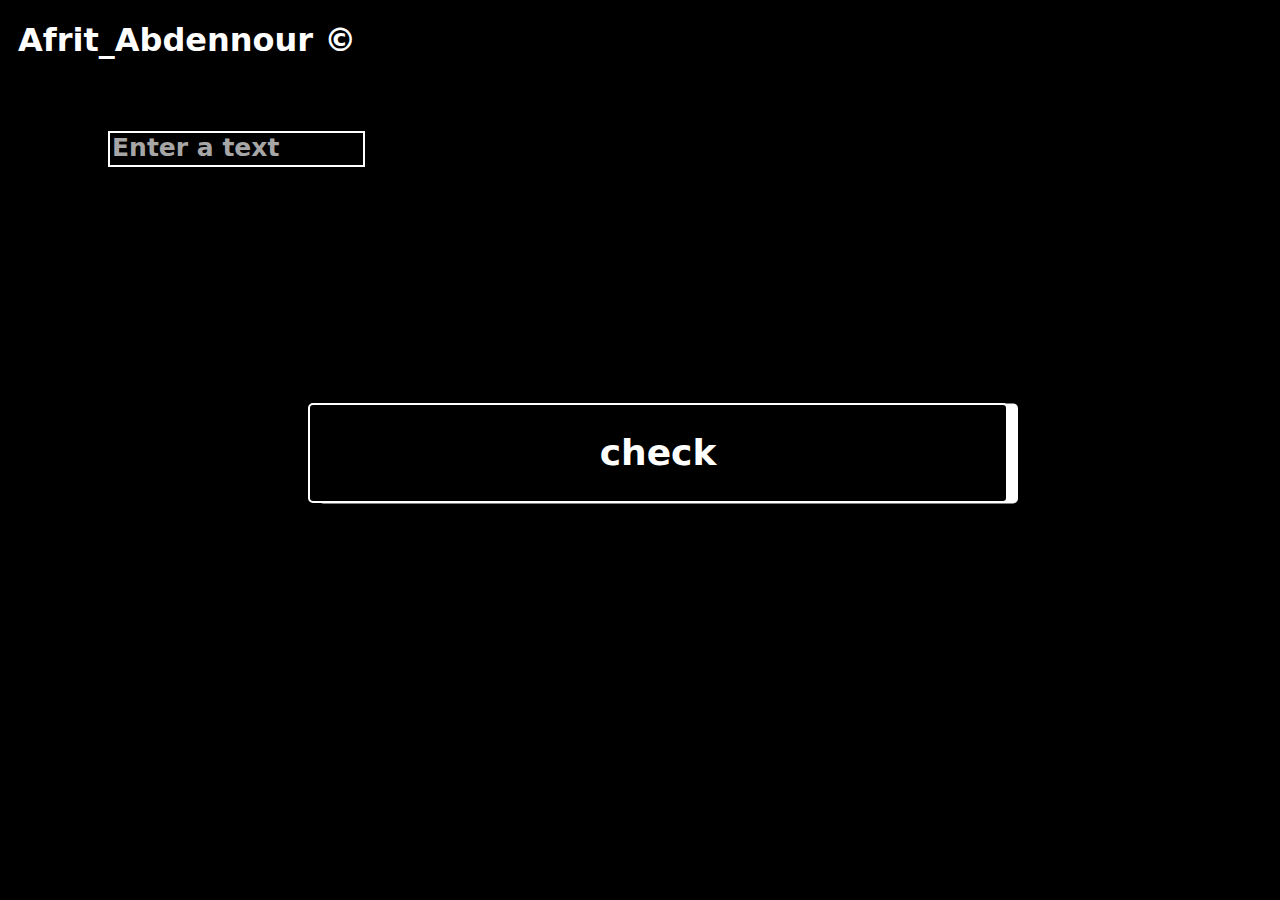
<file: index.html>
<!DOCTYPE html>
<html lang="en">
<head>
    <meta charset="UTF-8">
    <meta name="viewport" content="width=device-width, initial-scale=1.0">
    <link rel="stylesheet" href="index.css">
    <title>Text</title>
</head>
<body>
    <div class="string">
        <h1>Afrit_Abdennour ©</h1>
        <input type="text" id="text" placeholder="Enter a text">
        <br><br><br>
        <input type="button" id="btn" value="check" onclick="check()">
    </div>
</body>
<script src="index.js"></script>
</html>
</file>
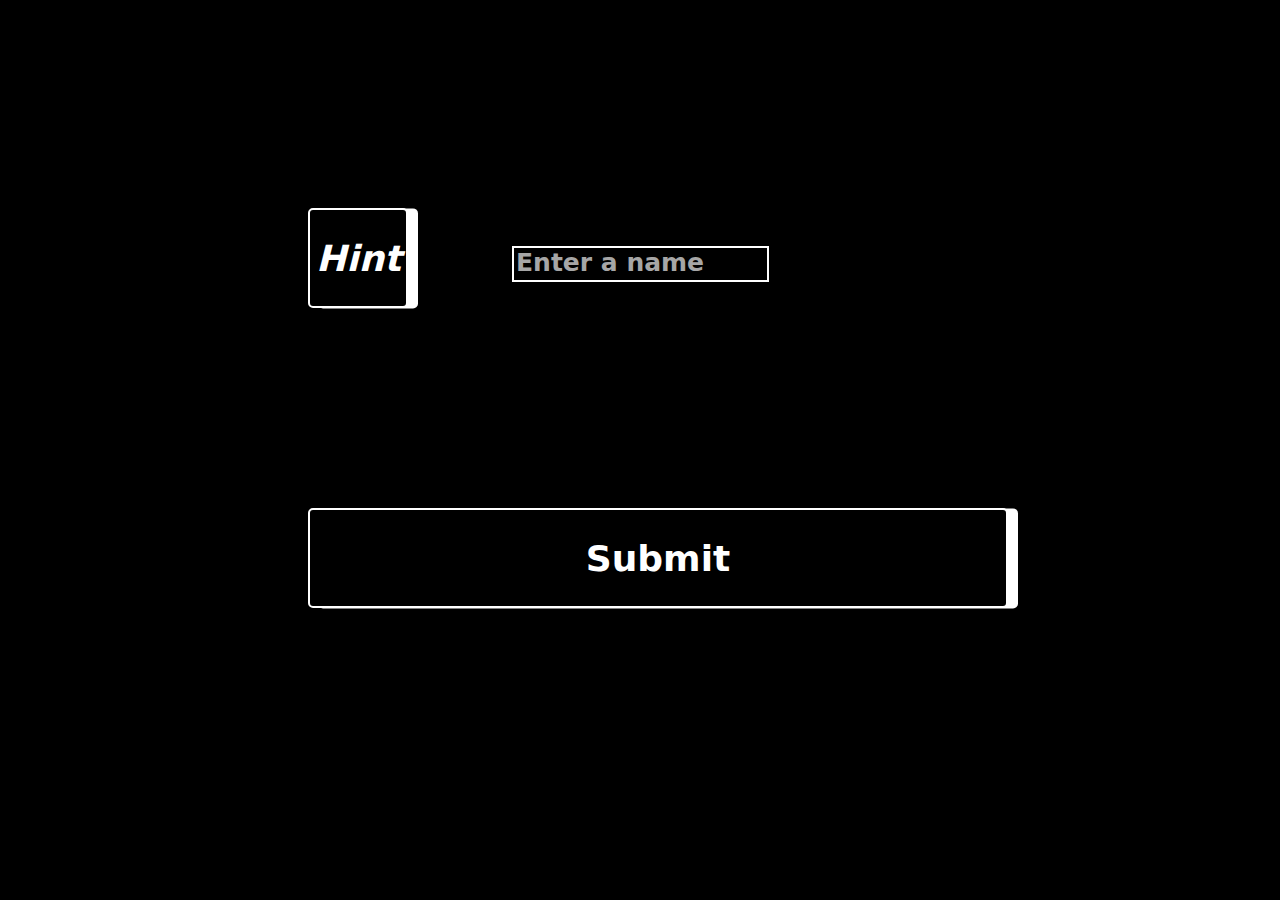
<file: front.html>
<!DOCTYPE html>
<html lang="en">
<head>
    <meta charset="UTF-8">
    <meta name="viewport" content="width=device-width, initial-scale=1.0">
    <link rel="stylesheet" href="front.css">
    <title>Final Round</title>
</head>
<body>
    <button id="batan"><i>Hint</i></button>
    <input type="text" placeholder="Enter a name" maxlength="17" id="text">
    <input type="button" id="check" value="Submit" onclick="order()">
</body>
<script src="front.js"></script>
</html>
</file>
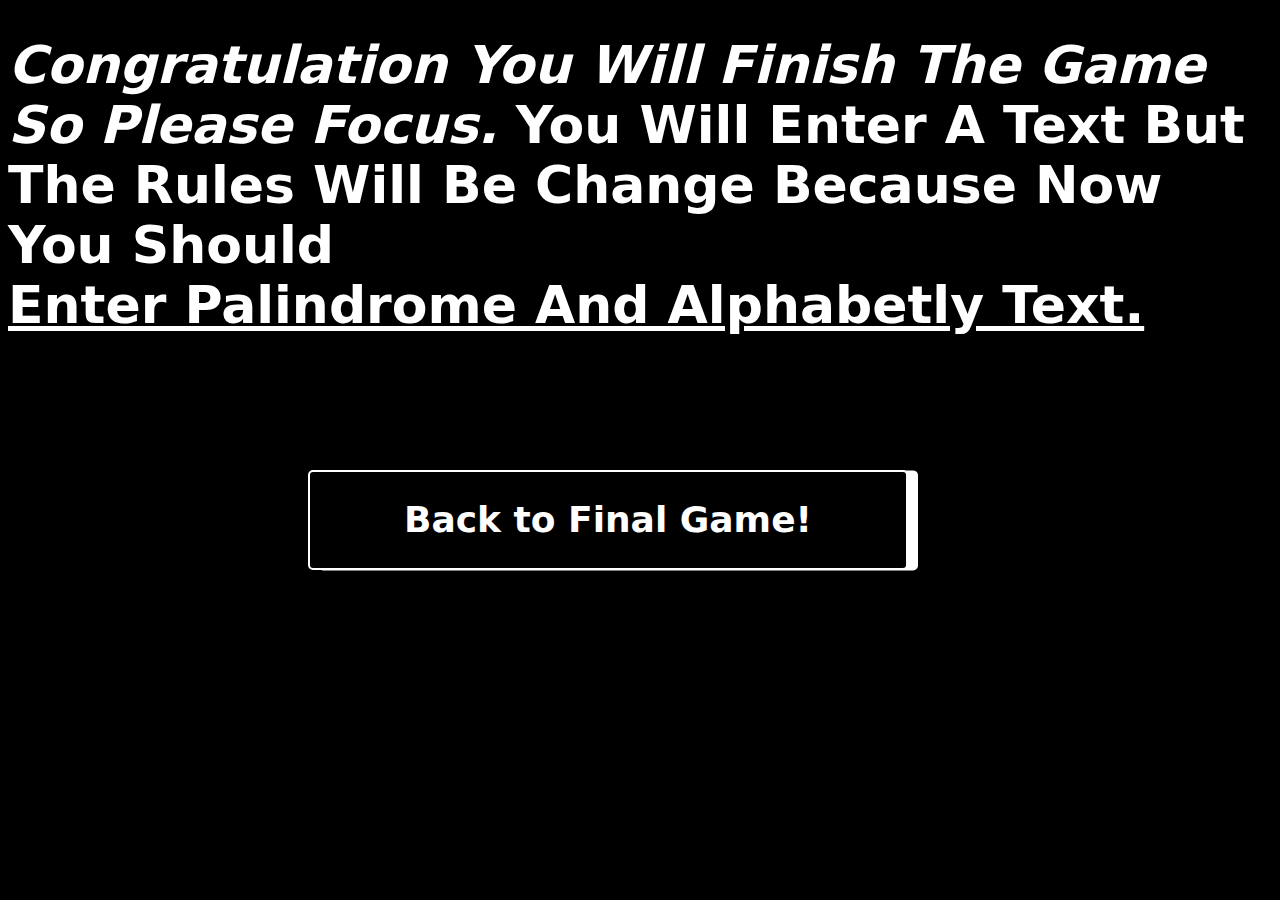
<file: hint.html>
<!DOCTYPE html>
<html lang="en">
<head>
    <meta charset="UTF-8">
    <meta name="viewport" content="width=device-width, initial-scale=1.0">
    <link rel="stylesheet" href="hint.css">
    <title>Hint</title>
</head>
<body>
    <h1><i>Congratulation You Will Finish The Game So Please Focus.</i> You Will Enter A Text but the rules will be change because now you should <div>enter palindrome and alphabetly Text.</div></h1>
    <button id="btn">Back to Final Game!</button>
</body>
<script src="hint.js"></script>
</html>
</file>
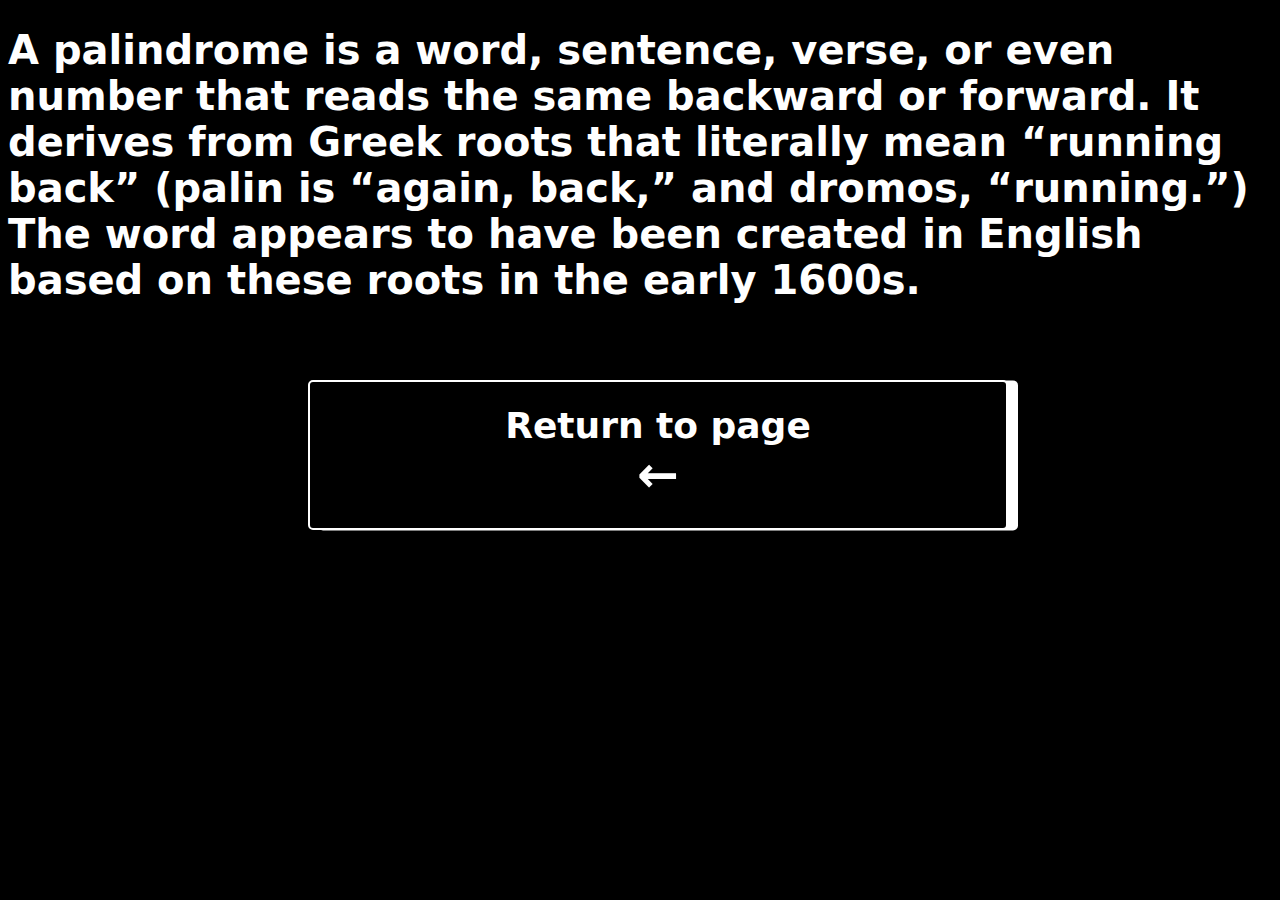
<file: info.html>
<!DOCTYPE html>
<html lang="en">
<head>
    <meta charset="UTF-8">
    <meta name="viewport" content="width=device-width, initial-scale=1.0">
    <link rel="stylesheet" href="info.css">
    <title>What is Palindrome?</title>
</head>
<body>
    <h1>A palindrome is a word, sentence, verse, or even number that reads the same backward or forward.
        It derives from Greek roots that literally mean “running back” (palin is “again, back,” and dromos, “running.”)
        The word appears to have been created in English based on these roots in the early 1600s.</h1>
    <button id="btn">Return to page <section id="section">←</section></button>
</body>
<script src="info.js"></script>
</html>
</file>
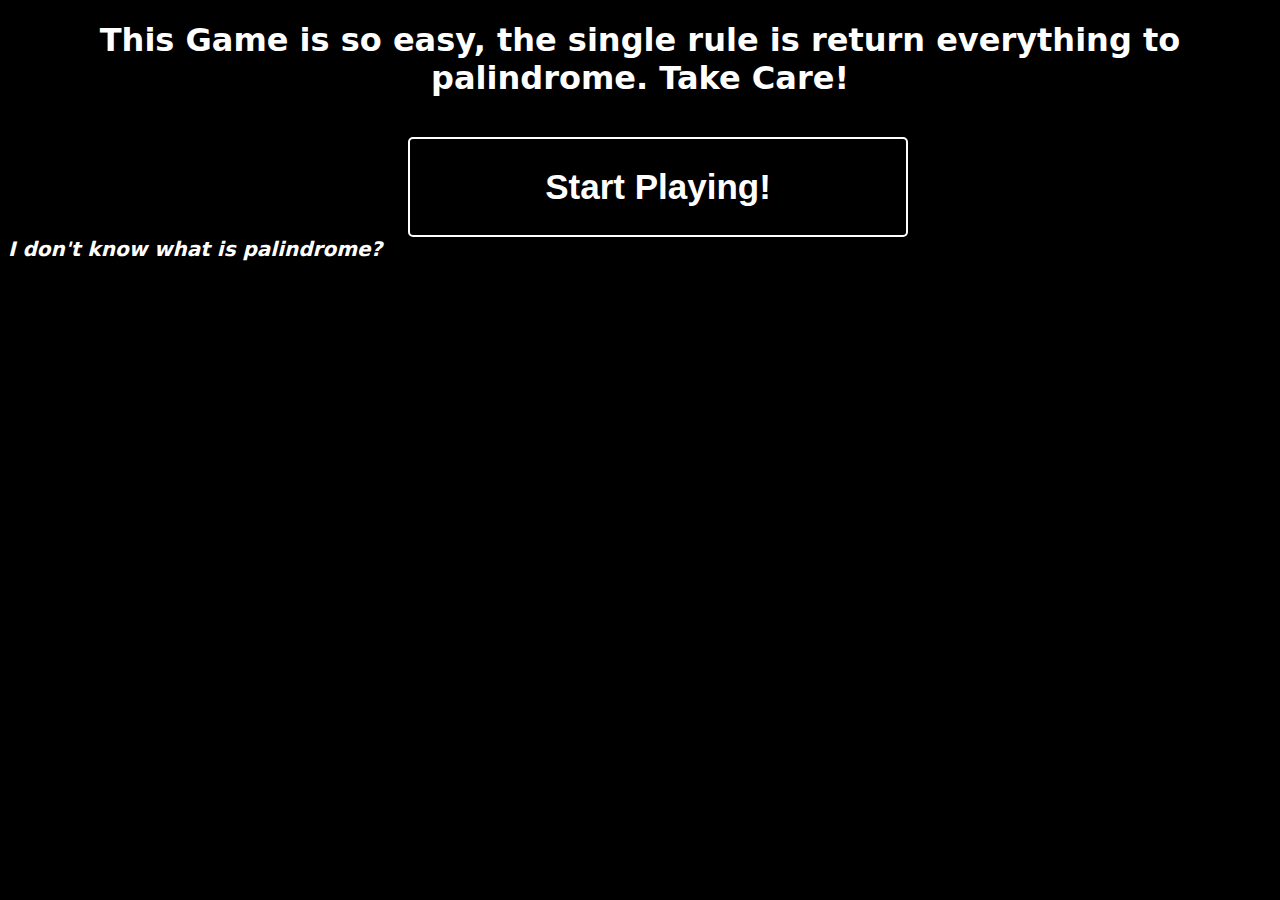
<file: main.html>
<!DOCTYPE html>
<html lang="en">
<head>
    <meta charset="UTF-8">
    <meta name="viewport" content="width=device-width, initial-scale=1.0">
    <link rel="stylesheet" href="main.css">
    <title>Before playing game</title>
</head>
<body>
    <h1>This Game is so easy, the single rule is return everything to palindrome. Take Care!</h1>
    <br>
    <button id="btn">Start Playing!</button>
    <br>
    <a href="info.html"><i> I don't know what is palindrome?</i></a>
</body>
<script src="maint.js"></script>
</html>
</file>
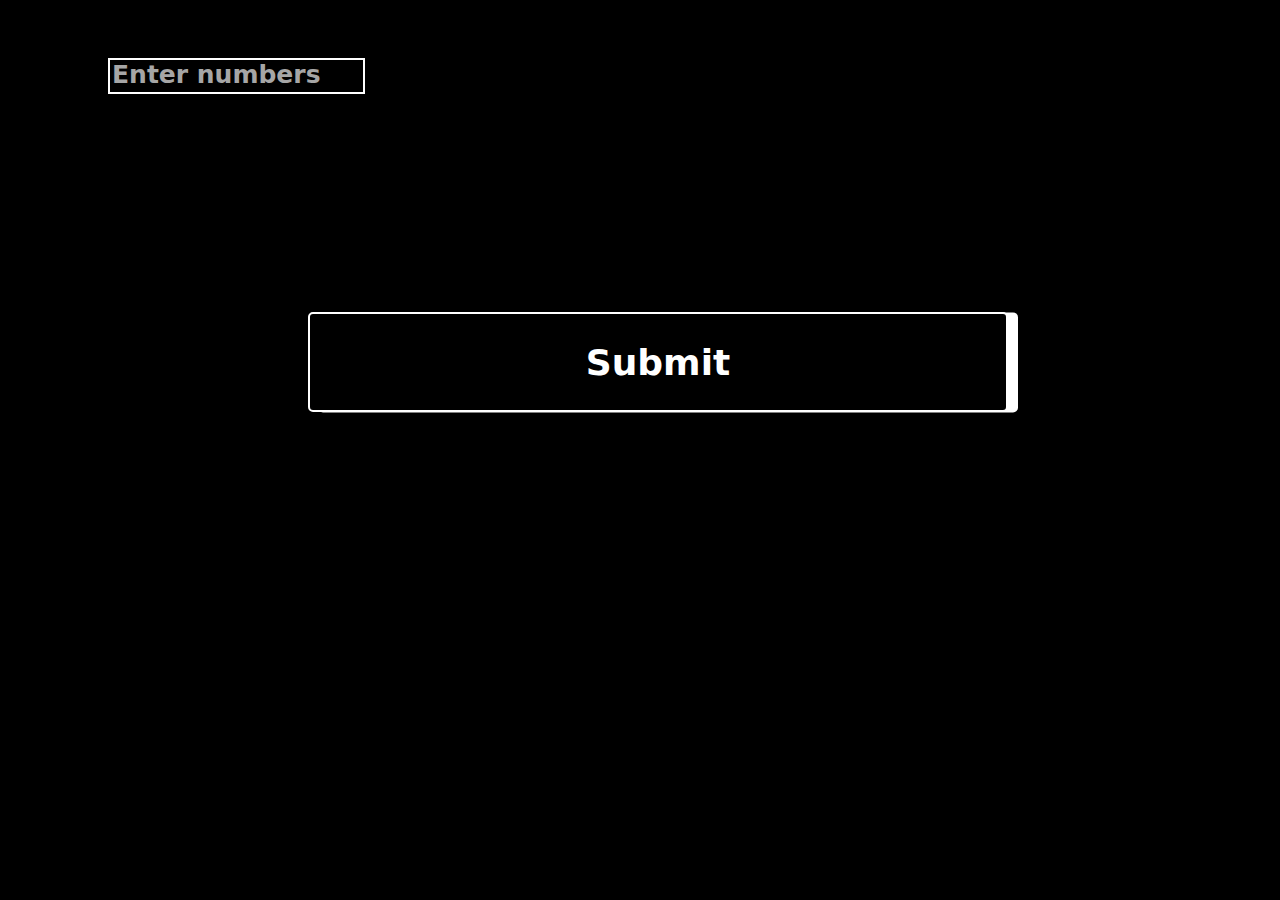
<file: tindex.html>
<!DOCTYPE html>
<html lang="en">
<head>
    <meta charset="UTF-8">
    <meta name="viewport" content="width=device-width, initial-scale=1.0">
    <link rel="stylesheet" href="tindex.css">
    <title>Numbers</title>
</head>
<body>
    <div class="number">
        <input type="number" id="numbers" placeholder="Enter numbers">
        <br><br>
        <input type="button" value="Submit" id="check" onclick="palindrome()">
    </div>
</body>
<script src="main.js"></script>
</html>
</file>
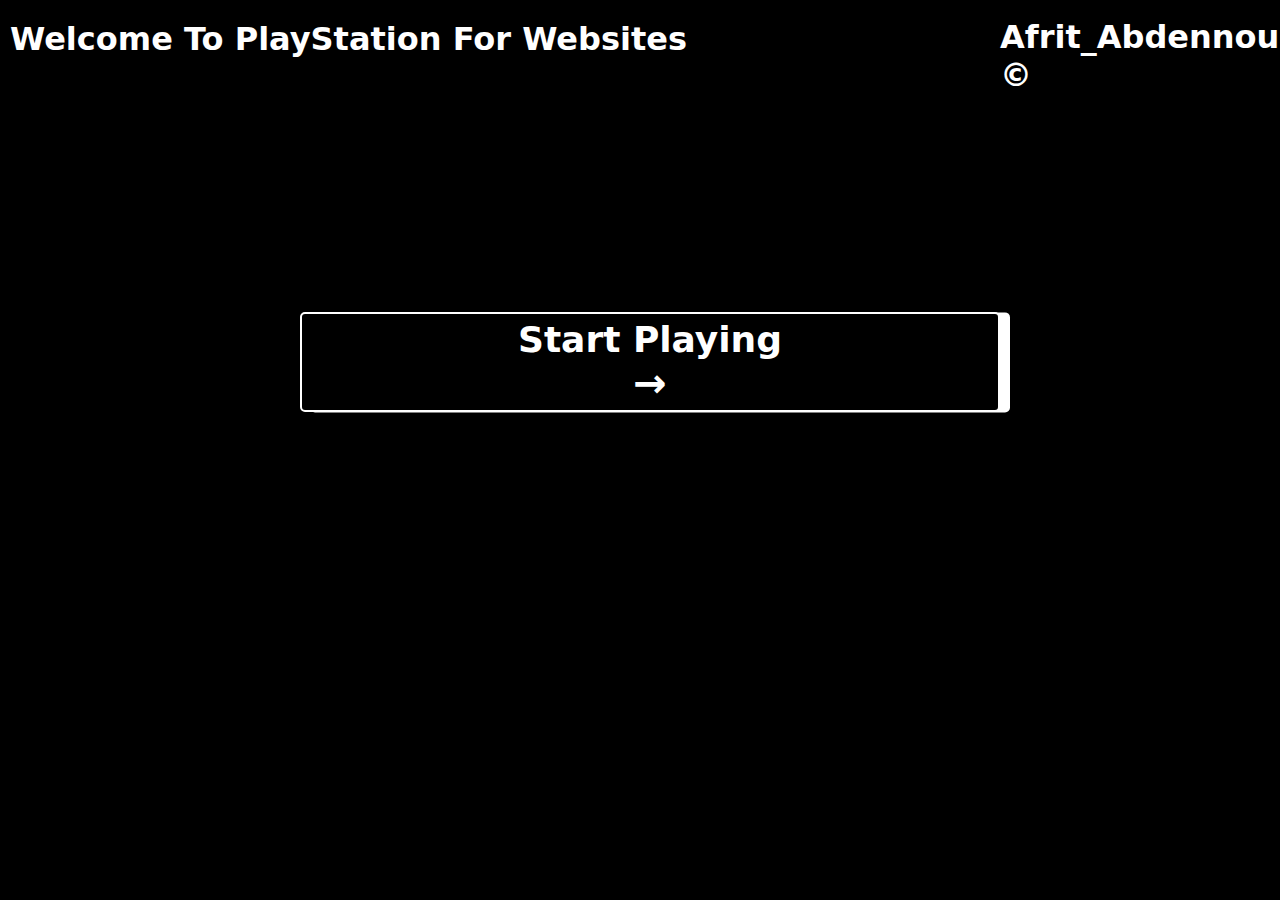
<file: welcome.html>
<!DOCTYPE html>
<html lang="en">
<head>
    <meta charset="UTF-8">
    <meta name="viewport" content="width=device-width, initial-scale=1.0">
    <link rel="stylesheet" href="welcome.css">
    <link rel="icon" href="[data-uri]">
    <title>Abdennour's Page</title>
</head>
<body>
    <h1 id="h1-mainheader-welcome" class="h1-one">Welcome To PlayStation For Websites</h1>
    <h1 id="h1-two" class="h1-two">Afrit_Abdennour ©</h1>
    <br>
    <button id="btn">Start Playing<br><section id="section">→</section></button>
</body>
<script src="welcome.js"></script>
</html>
</file>
<file: index.css>
body {
    background-color: black;
    color: white;
}
h1 {
    font-family: system-ui, -apple-system, BlinkMacSystemFont, 'Segoe UI',
    Roboto, Oxygen, Ubuntu, Cantarell, 'Open Sans', 'Helvetica Neue', sans-serif;
    font-weight: bolder;
    margin-left: 10px;
    animation-name: loopforhone;
    animation-duration: 24s;
    animation-iteration-count: infinite;
}
h1::selection {
    background-color: rgb(255, 255, 255);
    color: rgb(0, 0, 0);
}
@keyframes loopforhone {
    0% { margin-left: 10px; }
    50% { margin-left: 1000px; }
    100% { margin-left: 10px; }
}
#text {
    width: max-content;
    height: 30px;
    font-size: 20px;
    font-family: system-ui, -apple-system, BlinkMacSystemFont, 'Segoe UI',
    Roboto, Oxygen, Ubuntu, Cantarell, 'Open Sans', 'Helvetica Neue', sans-serif;
    background-color: transparent;
    color: white;
    border: 2px solid white;
    margin-left: 100px;
    margin-top: 50px;
}
#text::selection {
    background-color: rgb(255, 255, 255);
    color: rgb(0, 0, 0);
}
#text::placeholder {
    font-family: system-ui, -apple-system, BlinkMacSystemFont, 'Segoe UI',
    Roboto, Oxygen, Ubuntu, Cantarell, 'Open Sans', 'Helvetica Neue', sans-serif;
    font-size: 25px;
    font-weight: bold;
    color:  hsl(0, 0%, 65%);
    padding-left: -5px;
    padding-bottom: 20px;
}
#btn {
    width: 700px;
    height: 100px;
    margin-top: 200px;
    margin-left: 300px;
    font-size: 36px;
    font-family: system-ui, -apple-system, BlinkMacSystemFont, 'Segoe UI',
    Roboto, Oxygen, Ubuntu, Cantarell, 'Open Sans', 'Helvetica Neue', sans-serif;
    font-weight: bold;
    background-color: rgb(0, 0, 0);
    color: white;
    border: 2px solid white;
    border-radius: 5px;
    animation-duration: 1s;
    animation-iteration-count: infinite;
    z-index: 1;
    box-shadow: 10px .4px white;
}
#btn:hover {
    cursor: pointer;
    color: blue;
    border: 2px solid blue;
    transform: translateY(-10px);
    transition: .4s;
    box-shadow: 10px .4px blue;
}
#btn:active {
    box-shadow: 0 0 blue;
    height: 95px;
}
@keyframes filip-infini {
    0% { border-radius: 5px; }
    50% { border-radius: 20px; }
    0% { border-radius: 5px; }
}
</file>
<file: front.css>
body {
    background-color: black;
    color: white;
}
h1 {
    font-family: system-ui, -apple-system, BlinkMacSystemFont, 'Segoe UI',
    Roboto, Oxygen, Ubuntu, Cantarell, 'Open Sans', 'Helvetica Neue', sans-serif;
    font-weight: bolder;
    margin-left: 10px;
    animation-name: loopforhone;
    animation-duration: 24s;
    animation-iteration-count: infinite;
}
h1::selection {
    background-color: rgb(255, 255, 255);
    color: rgb(0, 0, 0);
}
@keyframes loopforhone {
    0% { margin-left: 10px; }
    50% { margin-left: 1000px; }
    100% { margin-left: 10px; }
}
#text {
    width: max-content;
    height: 30px;
    font-size: 20px;
    font-family: system-ui, -apple-system, BlinkMacSystemFont, 'Segoe UI',
    Roboto, Oxygen, Ubuntu, Cantarell, 'Open Sans', 'Helvetica Neue', sans-serif;
    background-color: transparent;
    color: white;
    border: 2px solid white;
    margin-left: 100px;
    margin-top: 50px;
}
#text::selection {
    background-color: rgb(255, 255, 255);
    color: rgb(0, 0, 0);
}
#text::placeholder {
    font-family: system-ui, -apple-system, BlinkMacSystemFont, 'Segoe UI',
    Roboto, Oxygen, Ubuntu, Cantarell, 'Open Sans', 'Helvetica Neue', sans-serif;
    font-size: 25px;
    font-weight: bold;
    color:  hsl(0, 0%, 65%);
    padding-left: -5px;
    padding-bottom: 20px;
}
#check {
    width: 700px;
    height: 100px;
    margin-top: 200px;
    margin-left: 300px;
    font-size: 36px;
    font-family: system-ui, -apple-system, BlinkMacSystemFont, 'Segoe UI',
    Roboto, Oxygen, Ubuntu, Cantarell, 'Open Sans', 'Helvetica Neue', sans-serif;
    font-weight: bold;
    background-color: rgb(0, 0, 0);
    color: white;
    border: 2px solid white;
    border-radius: 5px;
    animation-duration: 1s;
    animation-iteration-count: infinite;
    z-index: 1;
    box-shadow: 10px .4px white;
}
#check:hover {
    cursor: pointer;
    color: blue;
    border: 2px solid blue;
    transform: translateY(-10px);
    transition: .4s;
    box-shadow: 10px .4px blue;
}
#check:active {
    box-shadow: 0 0 blue;
    height: 95px;
}

button {
    width: 100px;
    height: 100px;
    margin-top: 200px;
    margin-left: 300px;
    font-size: 36px;
    font-family: system-ui, -apple-system, BlinkMacSystemFont, 'Segoe UI',
    Roboto, Oxygen, Ubuntu, Cantarell, 'Open Sans', 'Helvetica Neue', sans-serif;
    font-weight: bold;
    background-color: rgb(0, 0, 0);
    color: white;
    border: 2px solid white;
    border-radius: 5px;
    animation-duration: 1s;
    animation-iteration-count: infinite;
    z-index: 1;
    box-shadow: 10px .4px white;
}
button:hover {
    cursor: pointer;
    color: gold;
    border: 2px solid gold;
    transform: translateY(-10px);
    transition: .4s;
    box-shadow: 10px .4px gold;
}
button:active {
    box-shadow: 0 0 gold;
    height: 95px;
}
@keyframes filip-infini {
    0% { border-radius: 5px; }
    50% { border-radius: 20px; }
    0% { border-radius: 5px; }
}
</file>
<file: hint.css>
body {
    background-color: rgb(0, 0, 0);
    color: rgb(255, 255, 255);
}
::selection {
    background-color: white;
    color: black;
}
h1 {
    font-family: system-ui, -apple-system, BlinkMacSystemFont, 'Segoe UI',
    Roboto, Oxygen, Ubuntu, Cantarell, 'Open Sans', 'Helvetica Neue', sans-serif;
    font-size: 52px;
    text-transform: capitalize;
}
div {
    text-decoration: underline;
}
button {
    width: 600px;
    height: 100px;
    margin-top: 100px;
    margin-left: 300px;
    font-size: 36px;
    font-family: system-ui, -apple-system, BlinkMacSystemFont, 'Segoe UI',
    Roboto, Oxygen, Ubuntu, Cantarell, 'Open Sans', 'Helvetica Neue', sans-serif;
    font-weight: bold;
    background-color: rgb(0, 0, 0);
    color: white;
    border: 2px solid white;
    border-radius: 5px;
    animation-duration: 1s;
    animation-iteration-count: infinite;
    z-index: 1;
    box-shadow: 10px .4px white;
}
button:hover {
    cursor: pointer;
    color: blue;
    border: 2px solid blue;
    transform: translateY(-10px);
    transition: .4s;
    box-shadow: 10px .4px blue;
}
button:active {
    box-shadow: 0 0 blue;
    height: 95px;
}
@keyframes filip-infini {
    0% { border-radius: 5px; }
    50% { border-radius: 20px; }
    0% { border-radius: 5px; }
}
</file>
<file: info.css>
body {
    background-color: black;
    color: #ffffff;
}
h1 {
    font-size: 40px;
    font-weight: bolder;
    font-family: system-ui, -apple-system, BlinkMacSystemFont, 'Segoe UI',
    Roboto, Oxygen, Ubuntu, Cantarell, 'Open Sans', 'Helvetica Neue', sans-serif;
}
h1::selection {
    background-color: rgb(255, 255, 255);
    color: #000000;
}
button {
    width: 700px;
    height: 150px;
    margin-top: 50px;
    margin-left: 300px;
    font-size: 36px;
    padding-top: -50px;
    font-family: system-ui, -apple-system, BlinkMacSystemFont, 'Segoe UI',
    Roboto, Oxygen, Ubuntu, Cantarell, 'Open Sans', 'Helvetica Neue', sans-serif;
    font-weight: bold;
    background-color: rgb(0, 0, 0);
    color: white;
    border: 2px solid white;
    border-radius: 5px;
    animation-name: filip-three;
    animation-duration: 1s;
    animation-iteration-count: 1;
    z-index: 1;
    box-shadow: 10px .4px white;
}
button:hover {
    cursor: pointer;
    color: blue;
    border: 2px solid blue;
    transform: translateY(10px);
    transition: .4s;
    box-shadow: 10px 0px blue;
}
button:active {
    box-shadow: 0 0 blue;
    height: 95px;
}
section {
    font-size: 50px;
}
</file>
<file: main.css>
body {
    background-color: black;
    color: #ffffff;
}
h1 {
    font-family: system-ui, -apple-system, BlinkMacSystemFont, 'Segoe UI',
    Roboto, Oxygen, Ubuntu, Cantarell, 'Open Sans', 'Helvetica Neue', sans-serif;
    font-weight: bold;
    text-align: center;
}
h1::selection {
    background-color: #ffffff;
    color: #000;
}
button {
    width: 500px;
    height: 100px;
    font-size: 35px;
    font-weight: bold;
    border-radius: 5px;
    margin-left: 400px;
    border: 2px solid white;
    background-color: transparent;
    color: white;
}
button::selection {
    background-color: #ffffff;
    color: #000;
}
button:hover {
    cursor: pointer;
    padding-right: 25px;
    padding-left: 25px;
    width: 300px;
    margin-left: 500px;
    transform: translateY(10px);
    transition: 1s;
}
a {
    text-decoration: white;
    color: white;
    font-size: 20px;
    font-family: system-ui, -apple-system, BlinkMacSystemFont, 'Segoe UI',
    Roboto, Oxygen, Ubuntu, Cantarell, 'Open Sans', 'Helvetica Neue', sans-serif;
    font-weight: bold;
}
a:hover {
    color: hsl(0, 0%, 72%);
}
</file>
<file: tindex.css>
body {
    background-color: black;
    color: white;
}
h1 {
    font-family: system-ui, -apple-system, BlinkMacSystemFont, 'Segoe UI',
    Roboto, Oxygen, Ubuntu, Cantarell, 'Open Sans', 'Helvetica Neue', sans-serif;
    font-weight: bolder;
    margin-left: 10px;
    animation-name: loopforhone;
    animation-duration: 24s;
    animation-iteration-count: infinite;
}
h1::selection {
    background-color: rgb(255, 255, 255);
    color: rgb(0, 0, 0);
}
@keyframes loopforhone {
    0% { margin-left: 10px; }
    50% { margin-left: 1000px; }
    100% { margin-left: 10px; }
}
#numbers {
    width: max-content;
    height: 30px;
    font-size: 20px;
    font-family: system-ui, -apple-system, BlinkMacSystemFont, 'Segoe UI',
    Roboto, Oxygen, Ubuntu, Cantarell, 'Open Sans', 'Helvetica Neue', sans-serif;
    background-color: transparent;
    color: white;
    border: 2px solid white;
    margin-left: 100px;
    margin-top: 50px;
}
#numbers::selection {
    background-color: rgb(255, 255, 255);
    color: rgb(0, 0, 0);
}
#numbers::placeholder {
    font-family: system-ui, -apple-system, BlinkMacSystemFont, 'Segoe UI',
    Roboto, Oxygen, Ubuntu, Cantarell, 'Open Sans', 'Helvetica Neue', sans-serif;
    font-size: 25px;
    font-weight: bold;
    color:  hsl(0, 0%, 65%);
    padding-left: -5px;
    padding-bottom: 20px;
}
#check {
    width: 700px;
    height: 100px;
    margin-top: 200px;
    margin-left: 300px;
    font-size: 36px;
    font-family: system-ui, -apple-system, BlinkMacSystemFont, 'Segoe UI',
    Roboto, Oxygen, Ubuntu, Cantarell, 'Open Sans', 'Helvetica Neue', sans-serif;
    font-weight: bold;
    background-color: rgb(0, 0, 0);
    color: white;
    border: 2px solid white;
    border-radius: 5px;
    animation-duration: 1s;
    animation-iteration-count: infinite;
    z-index: 1;
    box-shadow: 10px .4px white;
}
#check:hover {
    cursor: pointer;
    color: blue;
    border: 2px solid blue;
    transform: translateY(-10px);
    transition: .4s;
    box-shadow: 10px .4px blue;
}
#check:active {
    box-shadow: 0 0 blue;
    height: 95px;
}
@keyframes filip-infini {
    0% { border-radius: 5px; }
    50% { border-radius: 20px; }
    0% { border-radius: 5px; }
}
</file>
<file: welcome.css>
* {
    margin: 0;
    box-sizing: border-box;
}
body {
    background-color: black;
}
h1 {
    font-weight: bold;
    font-family: system-ui, -apple-system, BlinkMacSystemFont, 'Segoe UI', Roboto, Oxygen, Ubuntu, Cantarell,
    'Open Sans', 'Helvetica Neue', sans-serif;
    color: white;
    z-index: 2;
}
h1::selection {
    background-color: white;
    color: black;
}
.h1-one{
    margin-left: 10px;
    margin-top: 20px;
    animation-name: h1-mainheader-welcome;
    animation-duration: 3s;
}
@keyframes h1-mainheader-welcome {
    0% { margin-left: 10px; }
    50% { margin-left: 100px; }
    100% { margin-left: 10px; }
}
.h1-one:hover {
    animation-name: filig-two;
    animation-duration: 1s;
    animation-iteration-count: 1;
}
@keyframes filig-two {
    0% { margin-left: 10px; }
    50% { margin-left: 2px; }
    100% { margin-left: 10px; }
}
.h1-two {
    margin-left: 1000px;
    margin-top: -40px;
    animation-name: h1-mainheader-two;
    animation-duration: 5s;
    animation-iteration-count: 1;
}
@keyframes h1-mainheader-two {
    0% { margin-left: 1000px; }
    50% { margin-left: 700px; }
    100% { margin-left: 1000px; }
}
.h1-two:hover {
    animation-name: filig-one;
    animation-duration: 1s;
    animation-iteration-count: 1;
}
@keyframes filig-one {
    0% { margin-left: 1000px; }
    50% { margin-left: 990px; }
    100% { margin-left: 1000px; }
}
button {
    width: 700px;
    height: 100px;
    margin-top: 200px;
    margin-left: 300px;
    font-size: 36px;
    font-family: system-ui, -apple-system, BlinkMacSystemFont, 'Segoe UI',
    Roboto, Oxygen, Ubuntu, Cantarell, 'Open Sans', 'Helvetica Neue', sans-serif;
    font-weight: bold;
    background-color: rgb(0, 0, 0);
    color: white;
    border: 2px solid white;
    border-radius: 5px;
    animation-name: filip-three;
    animation-duration: 1s;
    animation-iteration-count: 1;
    z-index: 1;
    box-shadow: 10px .4px white;
}
button:hover {
    cursor: pointer;
    color: blue;
    border: 2px solid blue;
    transform: translateY(-10px);
    transition: .4s;
    box-shadow: 10px .4px blue;
}
button:active {
    box-shadow: 0 0 blue;
    height: 95px;
}
section {
    font-size: 40px;
}
@keyframes filip-three {
    50% { transform: rotate(180deg); }
}
</file>
